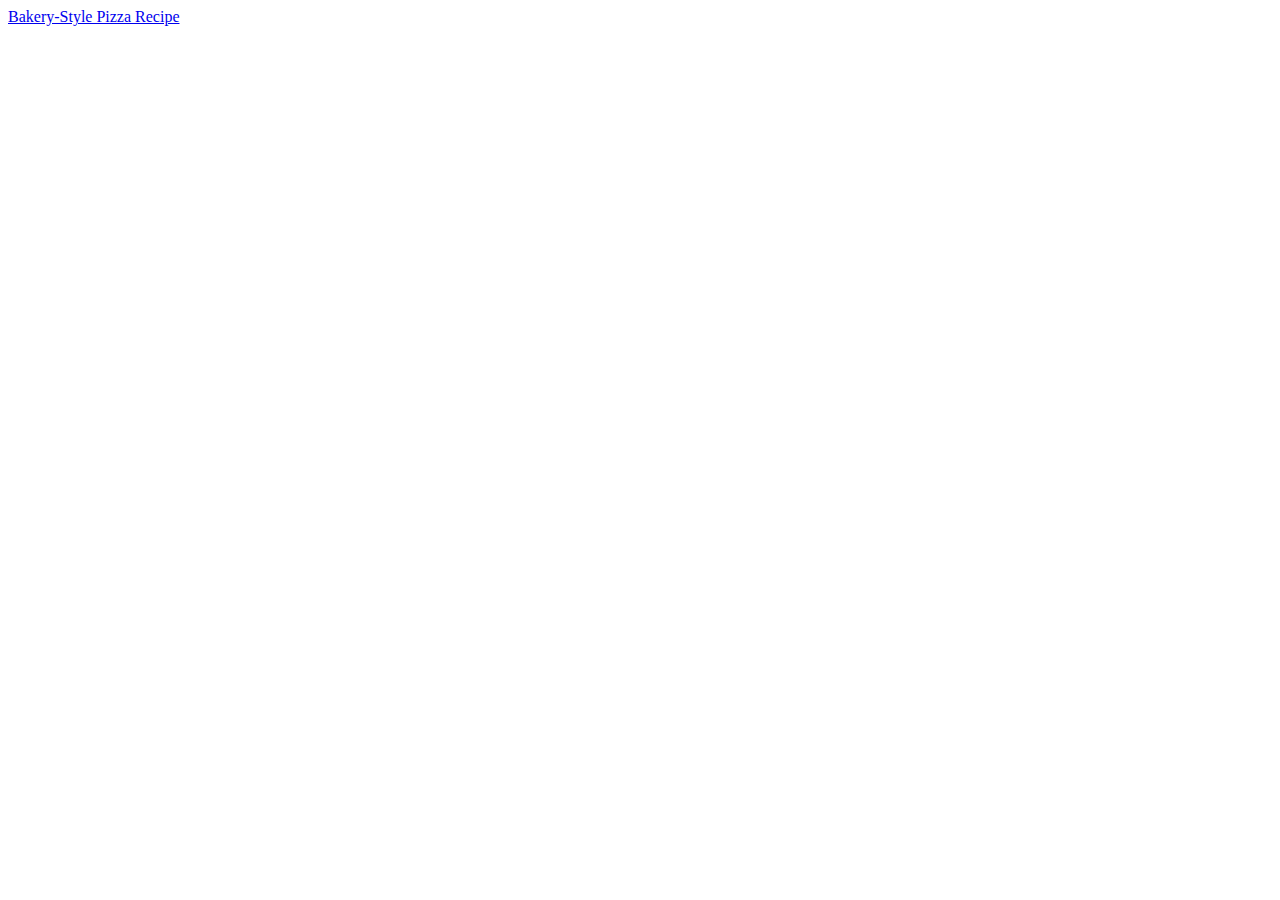
<file: index.html>
<!DOCTYPE html>
<html lang="en">
<head>
    <meta charset="UTF-8">
    <meta http-equiv="X-UA-Compatible" content="IE=edge">
    <meta name="viewport" content="width=device-width, initial-scale=1.0">
    <title>Document</title>
</head>
<body>
    <a href="recipes/pizza.html">Bakery-Style Pizza Recipe</a>
</body>
</html>
</file>
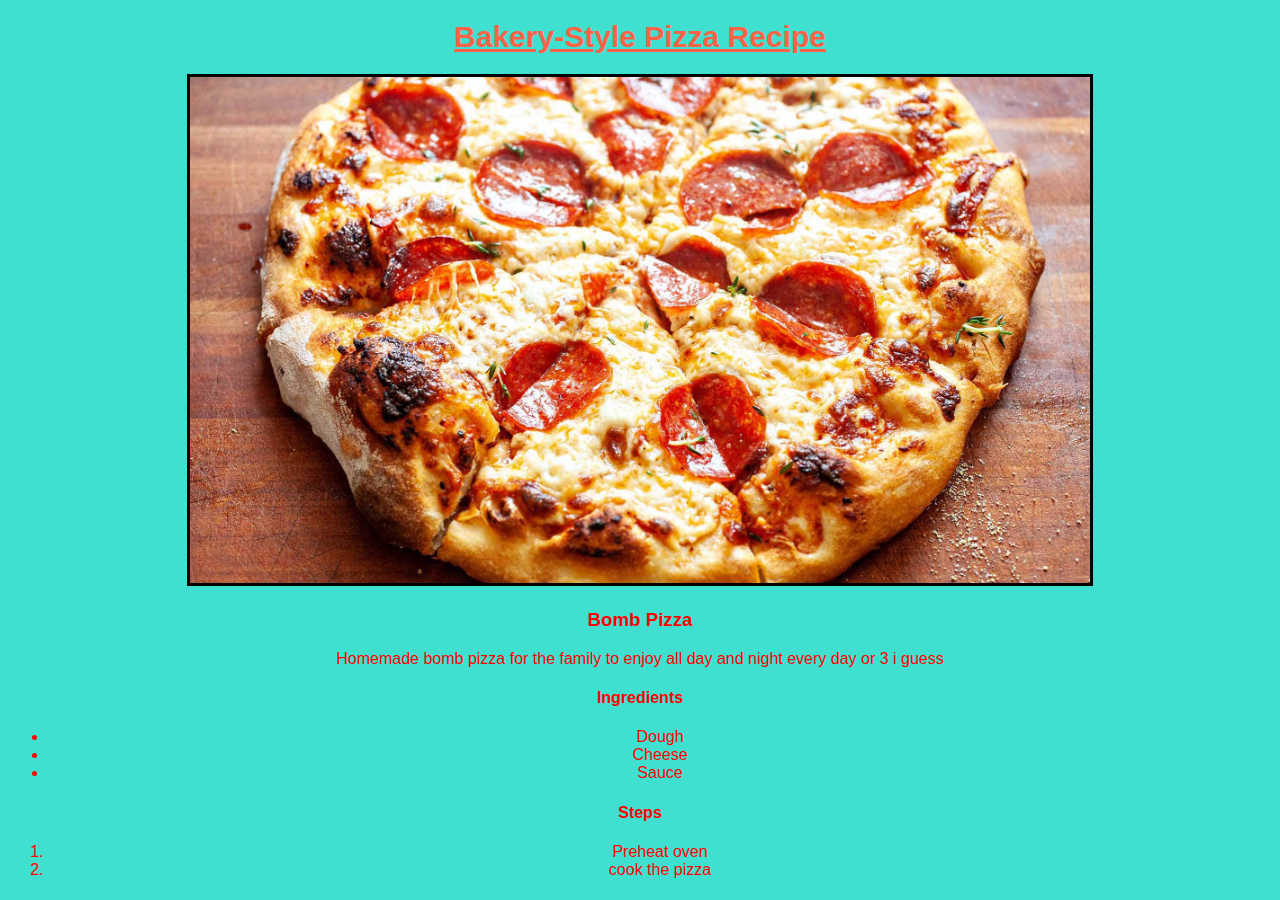
<file: recipes/pizza.html>
<!DOCTYPE html>
<html lang="en">
<head>
    <meta charset="UTF-8">
    <meta http-equiv="X-UA-Compatible" content="IE=edge">
    <meta name="viewport" content="width=device-width, initial-scale=1.0">
    <title>Document</title>
    <link rel="stylesheet" href="style.css">
</head>
<body>
    <h1 class="pizza-header">Bakery-Style Pizza Recipe</h1>
    <div class="text-align-center">
        <img class="pizza-img" src="images/pizza.jpg">
    </div>
    <h3>Bomb Pizza</h3>
    <p>
        Homemade bomb pizza for the family to enjoy all day and night every day or 3 i guess
    </p>

    <h4>Ingredients</h4>

    <ul>
        <li>Dough</li>
        <li>Cheese</li>
        <li>Sauce</li>
    </ul>

    <h4>Steps</h4>

    <ol>
        <li>Preheat oven</li>
        <li>cook the pizza</li>
    </ol>
</body>
</html>
</file>
<file: recipes/style.css>
* {
    font-family: Verdana, Geneva, Tahoma, sans-serif;
    background-color: turquoise;
}

.pizza-header {
    font-size: 30px;
    color: tomato;
    text-align: center;
    text-decoration: underline;
}

.pizza-img {
    width: 900px;
    height: auto;
    border: 3px solid black;
}

.text-align-center {
    text-align: center;
    margin-top: 20px;
}

h3 {
    color: red;
    text-align: center;
}

p {
    color: red;
    text-align: center;
}

ul, 
ol {
    color: red;
    text-align: center;
}

h4 {
    color: red;
    text-align: center;
}
</file>
